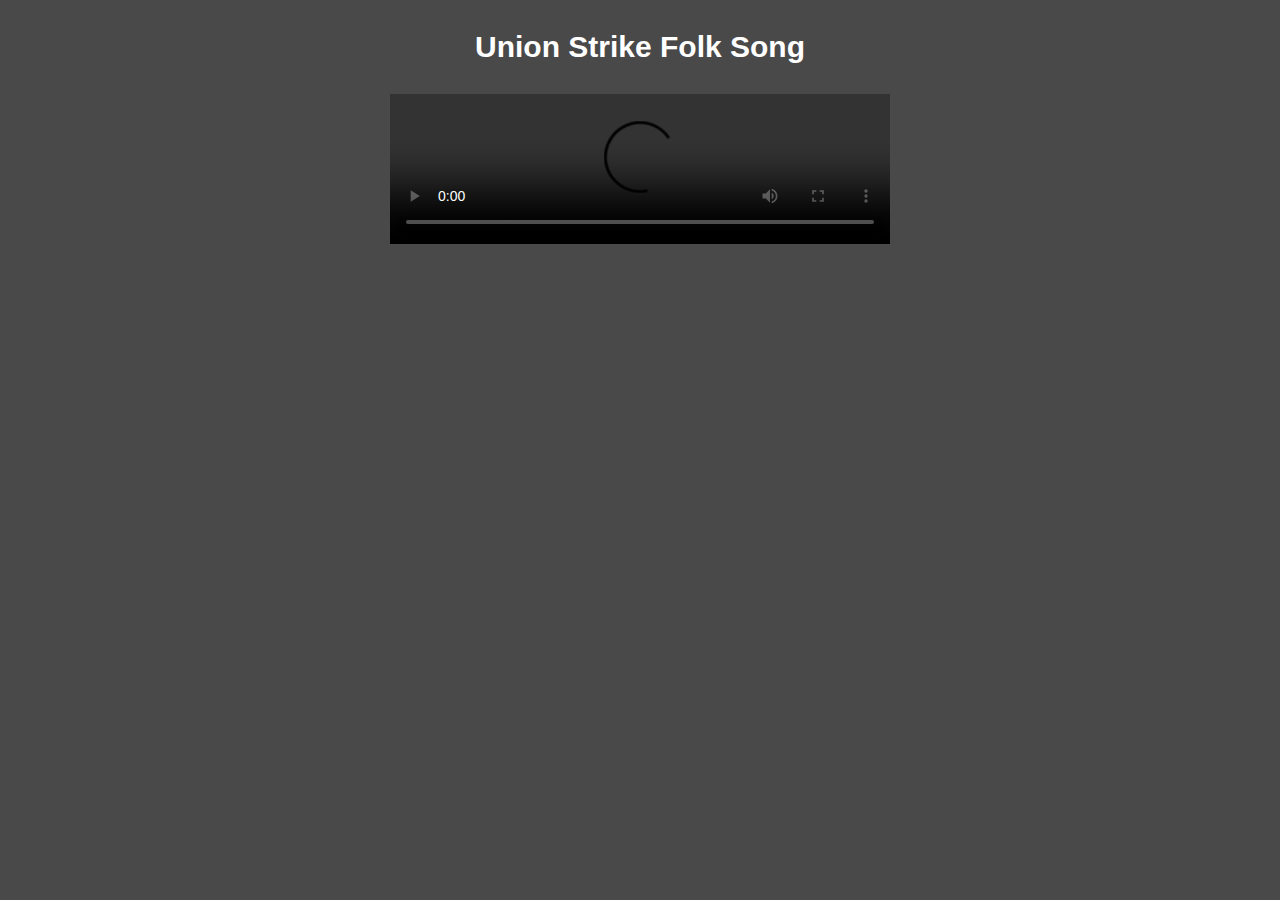
<file: butwehavethepower/index.html>
<!DOCTYPE html>
<html>
<head>
<meta charset="utf-8" />
<title>Union Strike Folk Song</title>
<link rel="stylesheet" href="style.css" type="text/css" />
</head>

<body>

<h1 id="title">Union Strike Folk Song</h1>

<video src="https://www.cs.tufts.edu/comp/20/butwehavethepower.mp4" id="butwehavethepower" controls></video>
<div id="lyrics"></div>

<script>
	var power = document.getElementById("butwehavethepower");
	var lyrics = document.getElementById("lyrics");

	power.addEventListener("timeupdate", function() {

		if(power.currentTime < 2) {
			lyrics.innerHTML = "<p>whoag</p>";
		}
		else if(power.currentTime > 2 && video.currentTime < 4) {
			lyrics.innerHTML = "<p>whoag 2</p>";
		}
		else if(power.currentTime > 4){
			lyrics.innerHTML = "<p>whoag 3</p>";
		}
	}, false);

</script>
</body>
</html>
</file>
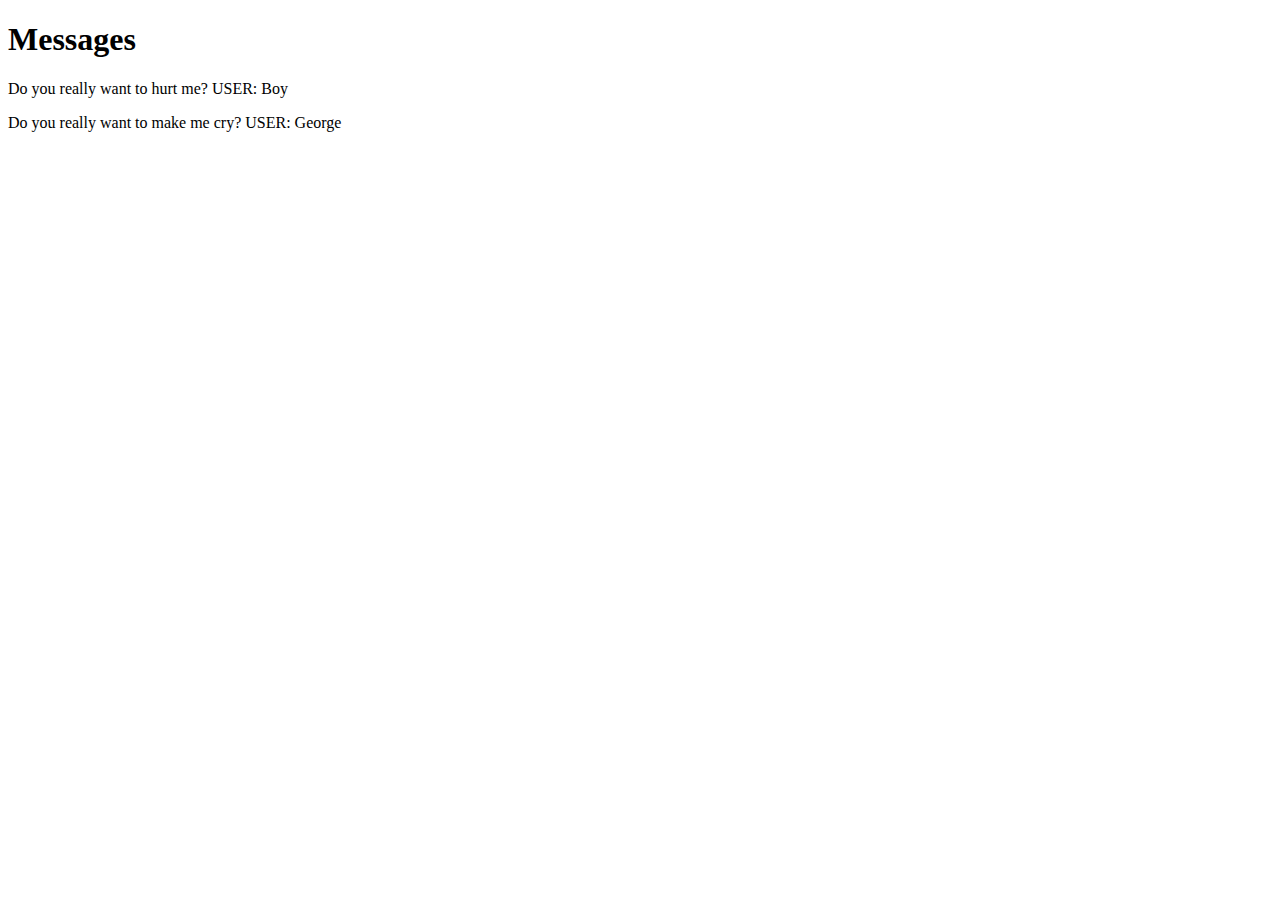
<file: messages/index.html>
<!DOCTYPE html>

<html>

<head>
  <meta charset="utf-8" />
  <title>Messages</title>
  <script>
    function parse() {
      jsonData = '[{"id":1,"content":"Do you really want to hurt me?","username":"Boy"},{"id":2,"content":"Do you really want to make me cry?","username":"George"}]';
      var jsonObjs = JSON.parse(jsonData);
      messages = document.getElementById("messages");
      for(let elm of jsonObjs){
        messages.innerHTML += "<p>" + elm.content + " USER: " + elm.username + "</p>";
      }

    }
  </script>
</head>

<body onload="parse()">
  <h1>Messages</h1>
  <div id="messages"></div>
</body>

</html>
</file>
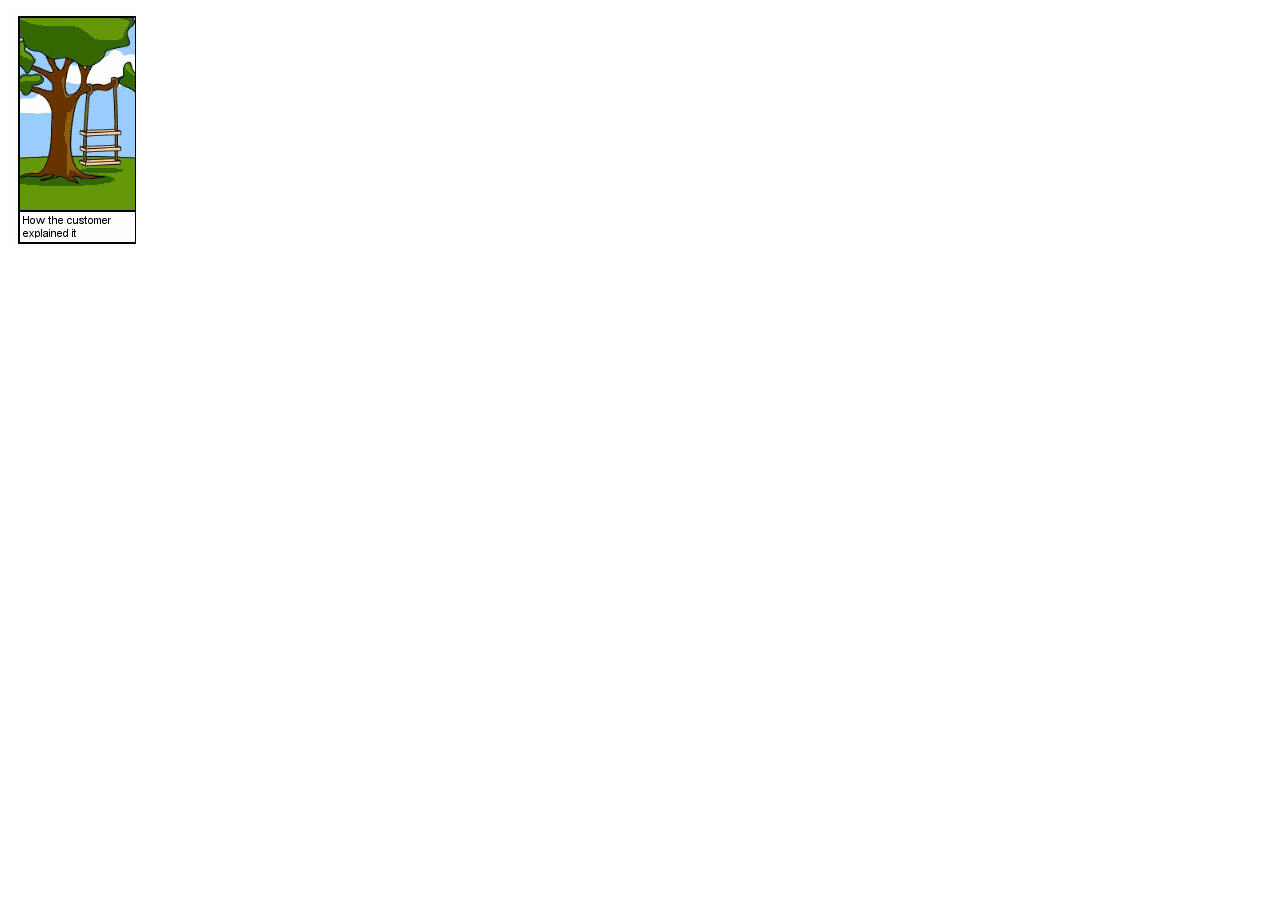
<file: responsive/index.html>
<!DOCTYPE HTML>

<html>

<head>
  <title>Software Development</title>
  <link rel="stylesheet" href="responsive.css"/>
  <meta charset="utf-8" />
</head>

<body>
	<div class="software"></div>
</body>
</html>
</file>
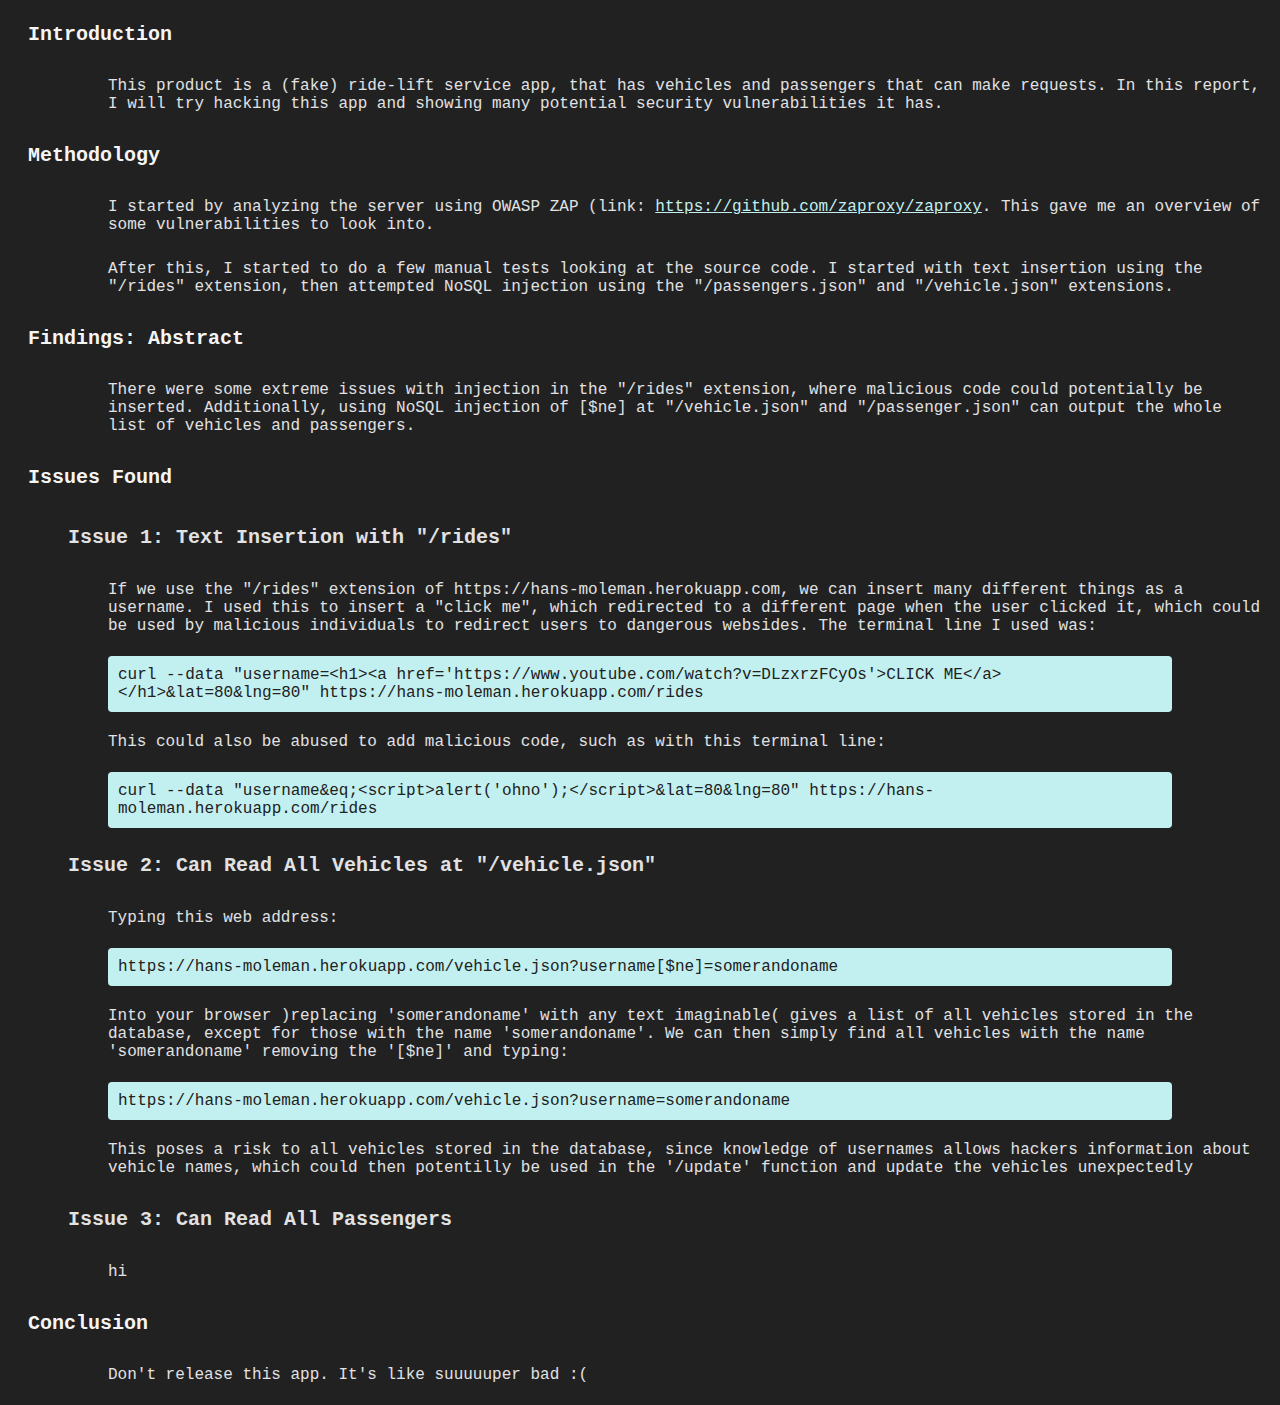
<file: security/index.html>
<!DOCTYPE html>

<html>

<head>
	<meta name="viewport" content="initial-scale=1.0"/>
	<title>Hacking https&colon;&sol;&sol;hans&hyphen;moleman.herokuapp.com</title>
	<link rel="stylesheet" href="style.css" type="text/css"/>
</head>

<body>

	<h1>Introduction</h1>
		<p>This product is a (fake) ride-lift service app, that has vehicles and passengers that can make requests. In this report, I will try hacking this app and showing many potential security vulnerabilities it has.</p>

	<h1>Methodology</h1>
		<p>I started by analyzing the server using OWASP ZAP (link: <a href="https://github.com/zaproxy/zaprox")>https&colon;&sol;&sol;github.com&sol;zaproxy&sol;zaproxy</a>. This gave me an overview of some vulnerabilities to look into.</p>
		<p>After this, I started to do a few manual tests looking at the source code. I started with text insertion using the &quot;&sol;rides&quot; extension, then attempted NoSQL injection using the &quot;&sol;passengers.json&quot; and &quot;&sol;vehicle.json&quot; extensions.</p>

	<h1>Findings: Abstract</h1>
		<p>There were some extreme issues with injection in the &quot;&sol;rides&quot; extension, where malicious code could potentially be inserted. Additionally, using NoSQL injection of [$ne] at &quot;&sol;vehicle.json&quot; and &quot;&sol;passenger.json&quot; can output the whole list of vehicles and passengers.</p>

	<h1>Issues Found</h1>
		<h2>Issue 1: Text Insertion with &quot;&sol;rides&quot;</h2>
			<p>If we use the &quot;&sol;rides&quot; extension of https&colon;&sol;&sol;hans&hyphen;moleman.herokuapp.com&comma; we can insert many different things as a username. I used this to insert a &quot;click me&quot;&comma; which redirected to a different page when the user clicked it&comma; which could be used by malicious individuals to redirect users to dangerous websides. The terminal line I used was&colon; 
			</p>
			<p id="code">	curl &hyphen;&hyphen;data &quot;username&equals;&lt;h1&gt;&lt;a href&equals;&apos;https&colon;&sol;&sol;www.youtube.com&sol;watch&quest;v&equals;DLzxrzFCyOs&apos;&gt;CLICK ME&lt;&sol;a&gt;&lt;&sol;h1&gt;&amp;lat&equals;80&amp;lng&equals;80&quot; https&colon;&sol;&sol;hans&hyphen;moleman.herokuapp.com&sol;rides</p>
			<p>This could also be abused to add malicious code&comma; such as with this terminal line&colon; </p>
			<p id="code">curl &hyphen;&hyphen;data &quot;username&eq;&lt;script&gt;alert&lpar;&apos;ohno&apos;&rpar;&semi;&lt;&sol;script&gt;&amp;lat&equals;80&amp;lng&equals;80&quot; https&colon;&sol;&sol;hans&hyphen;moleman.herokuapp.com&sol;rides</p>
		<h2>Issue 2: Can Read All Vehicles at &quot;&sol;vehicle.json&quot;</h2>
			<p>Typing this web address&colon; </p>
			<p id="code">https&colon;&sol;&sol;hans&hyphen;moleman.herokuapp.com&sol;vehicle.json&quest;username&lsqb;&dollar;ne&rsqb;&equals;somerandoname</p>
			<p>Into your browser &rpar;replacing &apos;somerandoname&apos; with any text imaginable&lpar; gives a list of all vehicles stored in the database, except for those with the name &apos;somerandoname&apos;. We can then simply find all vehicles with the name &apos;somerandoname&apos; removing the &apos;&lsqb;&dollar;ne&rsqb;&apos; and typing&colon;</p>
			<p id="code">https&colon;&sol;&sol;hans&hyphen;moleman.herokuapp.com&sol;vehicle.json&quest;username&equals;somerandoname</p>
			<p>This poses a risk to all vehicles stored in the database, since knowledge of usernames allows hackers information about vehicle names, which could then potentilly be used in the &apos;&sol;update&apos; function and update the vehicles unexpectedly</p>
			<div id="issue1"></div>
		<h2>Issue 3: Can Read All Passengers</h2>
			<p>hi</p>
			<div id="issue1"></div>

	<h1>Conclusion</h1>
		<p>Don't release this app. It's like suuuuuper bad &colon;&lpar;</p>

</body>

</html>
</file>
<file: butwehavethepower/style.css>
body{
	font-family: "Comic Sans MS", cursive, sans-serif;
	background-color: #494949;
}

h1{
	color: white;
	text-align: center;
	font-size: 30px;
	padding: 10px;
}

p{
	color: lightgray;
	text-align: center;
	font-size: 16px;
	padding: 8px;
}

video{
	text-align: center;
	margin: 0 auto;
	display: block;
	width: 500px;
}
</file>
<file: responsive/responsive.css>
@media only screen and (min-width: 1201px){
	.software{
		width: 128px; height: 241px;
		display: inline-block;
		background: url(software.png);
		background-position: 2px 0px;
	}

}

@media only screen and (max-width: 1200px){
	.software{
		width: 128px; height: 241px;
		display: inline-block;
		background: url(software.png);
		background-position: 512px 0px;
	}

	p{
		color: red;
	}
}

@media only screen and (max-width: 1100px){
	.software{
		width: 128px; height: 241px;
		display: inline-block;
		background: url(software.png);
		background-position: 385px 0px;
	}

	p{
		color: pink;
	}

}

@media only screen and (max-width: 1000px){
	.software{
		width: 128px; height: 241px;
		display: inline-block;
		background: url(software.png);
		background-position: 258px 0px;
	}

	p{
		color: purple;
	}
}

@media only screen and (max-width: 900px){
	.software{
		width: 128px; height: 241px;
		display: inline-block;
		background: url(software.png);
		background-position: 130px 0px;
	}

	p{
		color: teal;
	}
}

@media only screen and (max-width: 800px){
	.software{
		width: 128px; height: 239px;
		display: inline-block;
		background: url(software.png);
		background-position: 2px -241px;
	}

	p{
		color: black;
	}
}

@media only screen and (max-width: 700px){
	.software{
		width: 128px; height: 241px;
		display: inline-block;
		background: url(software.png);
		background-position: 511px -241px;
	}

	p{
		color: lightblue;
	}
}

@media only screen and (max-width: 600px){
	.software{
		width: 128px; height: 239px;
		display: inline-block;
		background: url(software.png);
		background-position: 385px -241px;
	}

	p{
		color: gold;
	}
}

@media only screen and (max-width: 500px){
	.software{
		width: 128px; height: 239px;
		display: inline-block;
		background: url(software.png);
		background-position: 258px -241px;
	}

	p{
		color: purple;
	}
}

@media only screen and (max-width: 400px){
	.software{
		width: 128px; height: 239px;
		display: inline-block;
		background: url(software.png);
		background-position: 130px -241px;
	}

	p{
		color: yellow;
	}
}
</file>
<file: security/style.css>
body {
	font-family: "Courier New";
	background-color: #212121;
}

h1{
	color: #f5f5f5;
	font-size: 20px;
	padding: 10px;
	padding-left: 20px;
}

h2{
	color: #e1e2e3;
	font-size: 20px;
	padding: 10px;
	padding-left: 60px;
}

a{ 
	color: #c2f0f0;
	font-size: 16px;
}

p{
	color: #e1e2e3;
	font-size: 16px;
	padding: 5px;
	padding-left: 100px;
}

#code{
	color: #212121;
	padding: 10px;
	border-radius: 4px;
	background-color: #c2f0f0;
	margin-left: 100px; margin-right: 100px;
}

button {
  background-color: #c2f0f0;
  border: none;
  color: #212121;
  padding: 15px 32px;
  text-align: center;
  text-decoration: none;
  display: inline-block;
  font-size: 16px;
}

.buttonholder{
	text-align: center;
}

li{
	color: #e1e2e3;
	font-size: 16px;
	padding: 5px;
	padding-left: 100px;
}
</file>
